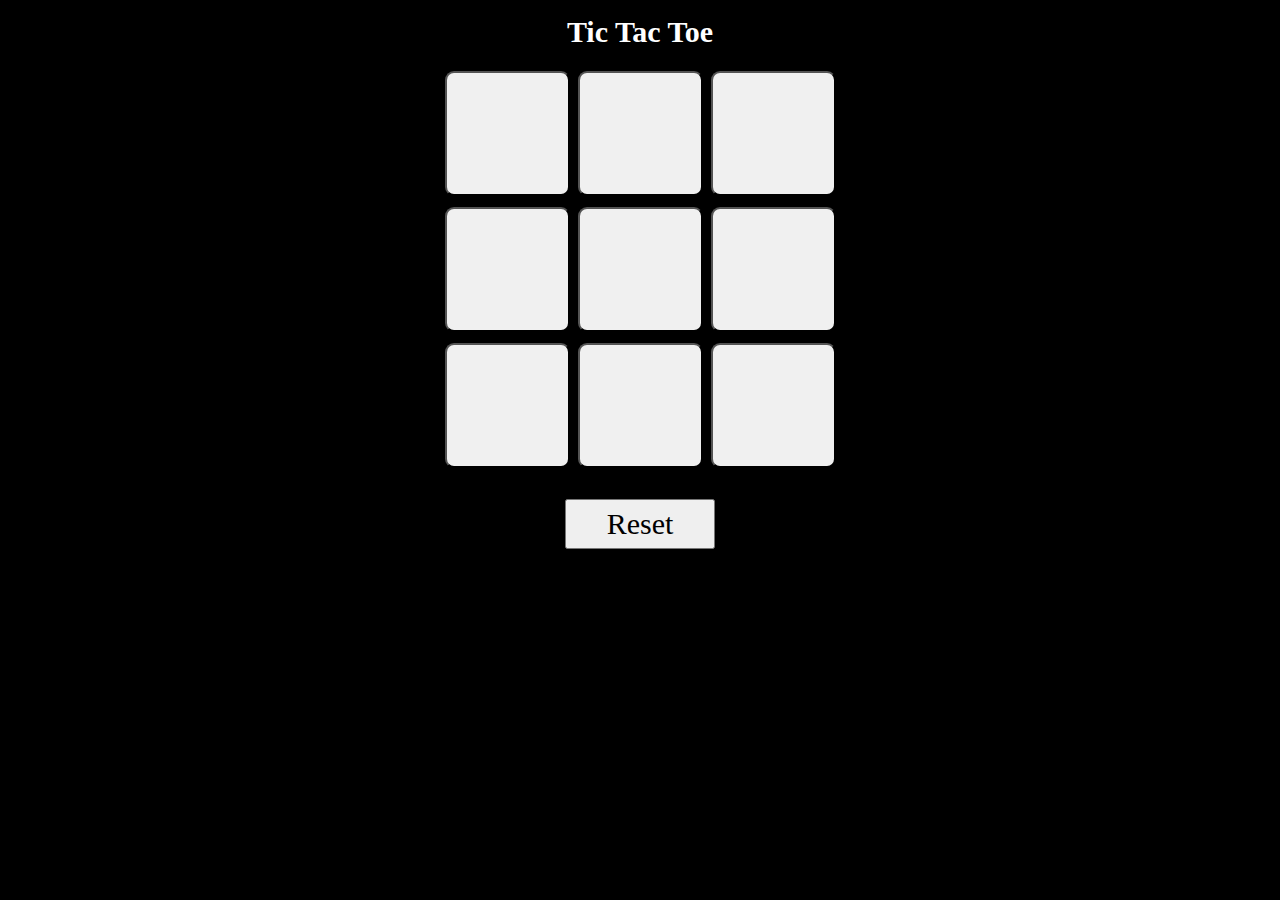
<file: index.html>
<!DOCTYPE html>
<html lang="en">
  <head>
    <meta charset="UTF-8" />
    <meta name="viewport" content="width=device-width, initial-scale=1.0" />
    <title>Tic Tac Toe</title>
    <link rel="stylesheet" href="style.css" />
  </head>
  <body>
    <header>
      <h3 id="headText">Tic Tac Toe</h3>
    </header>
    <main>
      <div id="container">
        <button class="boxes"></button>
        <button class="boxes"></button>
        <button class="boxes"></button>
        <button class="boxes"></button>
        <button class="boxes"></button>
        <button class="boxes"></button>
        <button class="boxes"></button>
        <button class="boxes"></button>
        <button class="boxes"></button>
      </div>
    </main>
    <p id="diplayWinner" class="hide"></p>
    <footer>
      <button id="resetButton">Reset</button>
    </footer>
    <script src="script.js"></script>
  </body>
</html>
</file>
<file: style.css>
/* ----------------------------------- GLOBAL STYLES ----------------------------------- */
* {
  margin: 0;
  padding: 0;
  box-sizing: border-box;
  font-family: Cambria, Cochin, Georgia, Times, "Times New Roman", serif;
  font-size: 30px;
}
html,
body {
  width: 100%;
  height: 100%;
  background-color: black;
  color: white;
}
header,
main,
footer {
  display: flex;
  justify-content: center;
}

/* ----------------------------------- COMPONENTS ----------------------------------- */

#container {
  margin-top: 20px;
  width: 400px;
  height: 400px;
  display: flex;
  justify-content: center;
  align-items: center;
  flex-wrap: wrap;
  gap: 8px;
}
.boxes {
  width: 125px;
  height: 125px;
  border-radius: 1vmin;
  font-size: 60px;
  color: #d10101;
  background-color: #f0f0f0;
  box-shadow: 0 0 3px rgb(0, 0, 0, 0.5);
}
#headText,
#diplayWinner {
  margin-top: 15px;
  text-align: center;
}
#resetButton {
  margin-top: 30px;
  width: 150px;
  height: 50px;
  box-shadow: 0 0 3px rgb(0, 0, 0, 0.5);
}
.hide {
  display: none;
}
</file>
